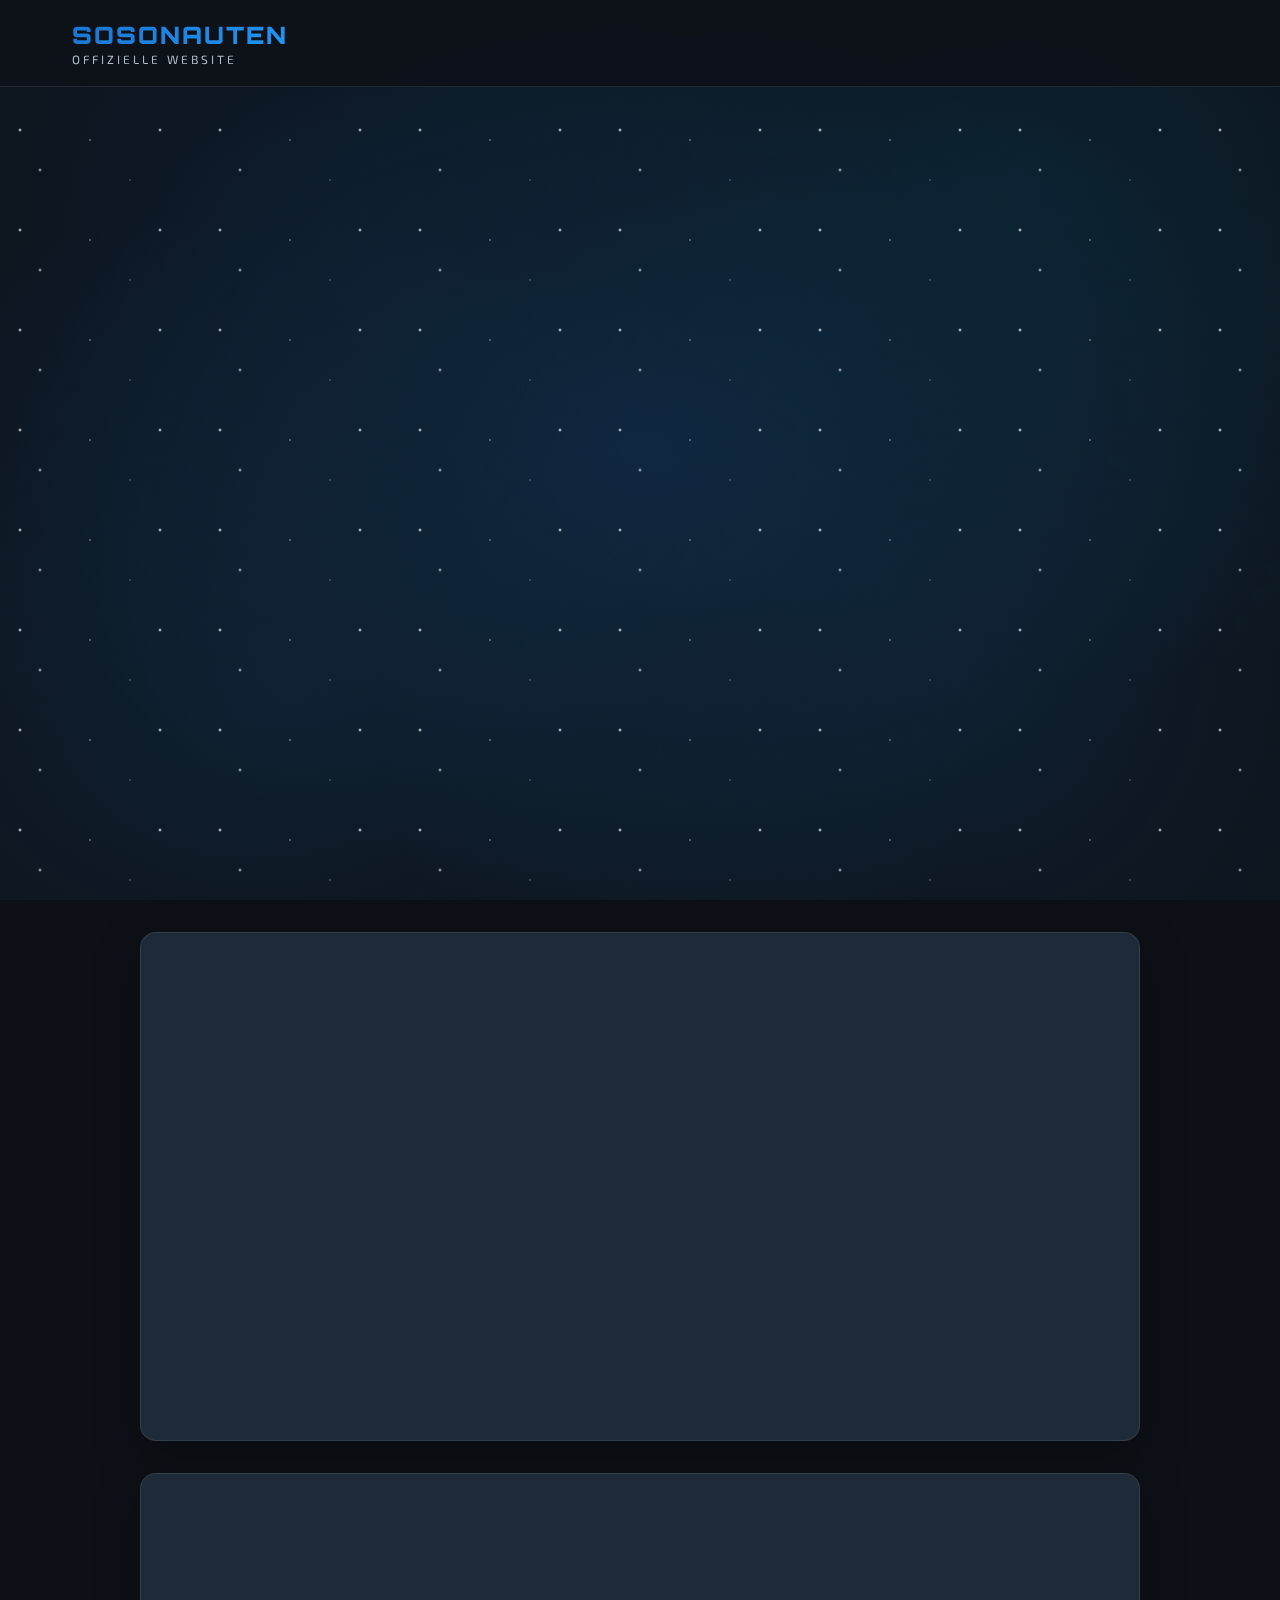
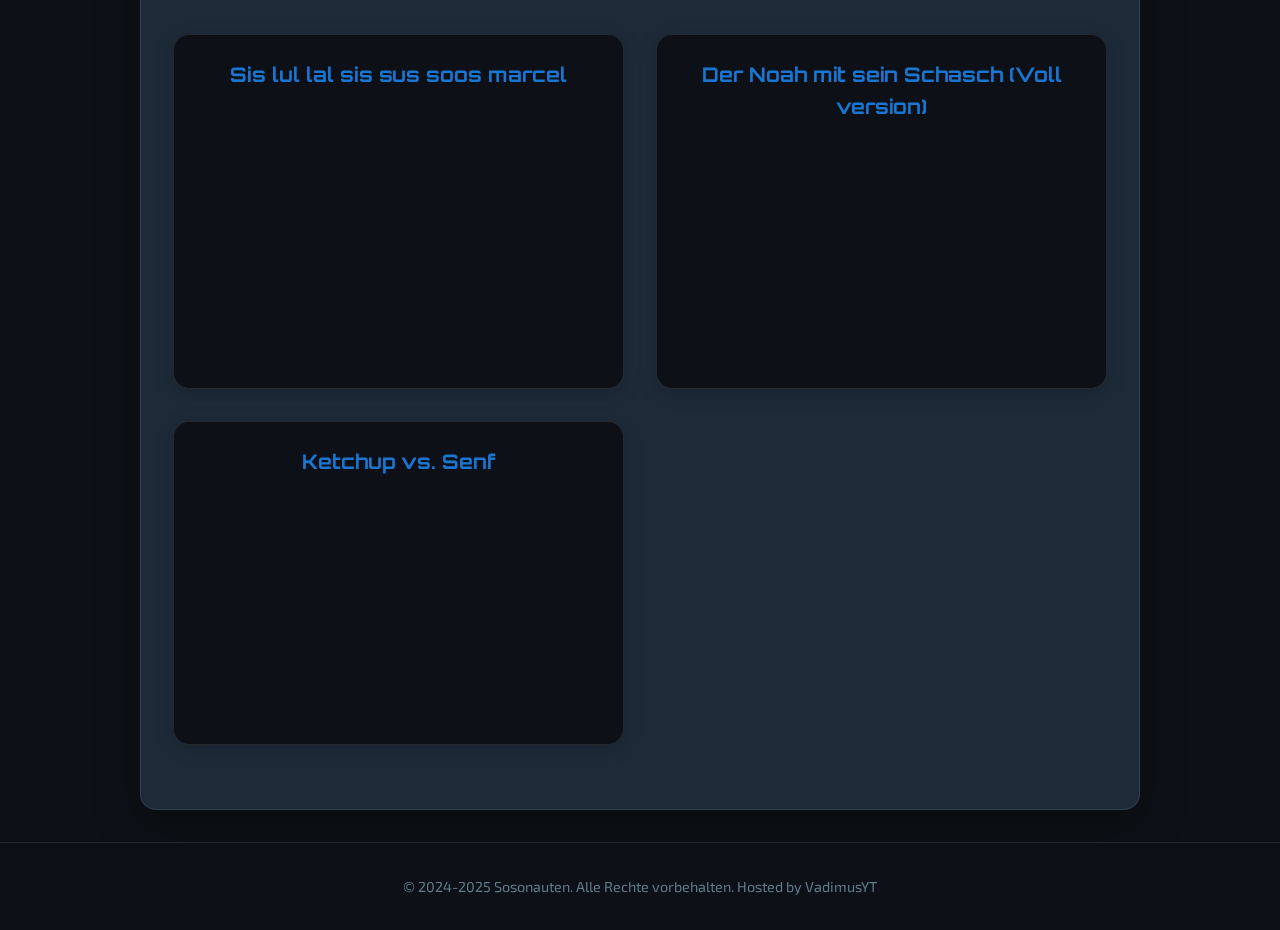
<file: Sosonauten/index.html>
<!DOCTYPE html>
<html lang="de">
<head>
    <meta charset="UTF-8">
    <meta name="viewport" content="width=device-width, initial-scale=1.0">
    <title>Sosonauten Offizielle Website</title>
    <link rel="stylesheet" href="styles.css">
    <link rel="preconnect" href="https://fonts.googleapis.com">
    <link rel="preconnect" href="https://fonts.gstatic.com" crossorigin>
    <link href="https://fonts.googleapis.com/css2?family=Orbitron:wght@400;700;900&family=Exo+2:wght@300;400;600&display=swap" rel="stylesheet">
</head>
<body data-theme="dark">
    <div class="cosmic-background">
        <div class="stars"></div>
        <div class="nebula"></div>
    </div>

    <nav class="navigation">
        <div class="nav-container">
            <div class="logo">
                <span class="logo-text">SOSONAUTEN</span>
                <span class="logo-subtitle">OFFIZIELLE WEBSITE</span>
            </div>
            <div class="nav-controls">
            </div>
        </div>
    </nav>

    <header class="hero-section">
        <div class="hero-content">
            <img src="Bilder/Website.png" alt="Die Sosonauten" class="hero-image text-reveal">
            <h1 class="hero-title">
                <span class="text-reveal delay-1">Die Offizielle</span>
                <span class="text-reveal delay-2">Sosonauten Website</span>
            </h1>
            <p class="hero-subtitle text-reveal delay-3">&copy; 2025 Sosonauten. Alle Rechte vorbehalten. Hosted by Vadimus</p>
            <div class="hero-cta text-reveal delay-4">
                <a href="https://vadimusyt.github.io" class="cta-button primary">Vadimus Websitus</a>
                <a href="https://vadimusyt.github.io/Sosonauten/about" class="cta-button secondary">Über uns</a>
                <a href="https://vadimusyt.github.io/Sosonauten/about" class="cta-button accent">Sosonauten About Page</a>
            </div>
        </div>
    </header>

    <main>
        <section id="about" class="content-section">
            <div class="container">
                <h2 class="section-title">Über die SOSONAUTEN</h2>
                <p class="text-reveal delay-0">Abonniert unseren Kanal und bleibt auf dem Laufenden!</p>

                <div class="info-grid">
                    <div class="info-card text-reveal delay-1">
                        <h3>Mitglieder</h3>
                        <p>Juliusus, Paulus, Vadimus, Nilsus</p>
                    </div>
                    <div class="info-card text-reveal delay-2">
                        <h3>Kontakt</h3>
                        <p>drdj.commandx@gmail.com</p>
                    </div>
                    <div class="info-card text-reveal delay-3">
                        <h3>Credits</h3>
                        <p>Negative0</p>
                    </div>
                </div>

                <div class="youtube-link text-reveal delay-4">
                    <a href="https://www.youtube.com/@SOSONAUTEN" class="cta-button primary">
                        <span>Sosonauten YouTube Channel</span>
                        <span class="btn-arrow">→</span>
                    </a>
                </div>
            </div>
        </section>

        <section id="videos" class="content-section">
            <div class="container">
                <h2 class="section-title">Unsere Videos</h2>
                <div class="video-grid">
                    <div class="video-card">
                        <h3>Sis lul lal sis sus soos marcel<h3>
                        <div class="video-embed">
                            <iframe 
                                width="560" 
                                height="315" 
                                src="https://www.youtube.com/embed/MDSsBfjOrRo" 
                                title="YouTube video placeholder" 
                                frameborder="0" 
                                allow="accelerometer; autoplay; clipboard-write; encrypted-media; gyroscope; picture-in-picture" 
                                allowfullscreen>
                            </iframe>
                        </div>
                    </div>
                    <div class="video-card">
                        <h3>Der Noah mit sein Schasch (Voll version)</h3>
                        <div class="video-embed">
                            <iframe 
                                width="560" 
                                height="315" 
                                src="https://www.youtube.com/embed/saGnBWzH84c" 
                                title="YouTube video placeholder" 
                                frameborder="0" 
                                allow="accelerometer; autoplay; clipboard-write; encrypted-media; gyroscope; picture-in-picture" 
                                allowfullscreen>
                            </iframe>
                        </div>
                    </div>
                    <div class="video-card">
                        <h3>Ketchup vs. Senf</h3>
                        <div class="video-embed">
                            <iframe 
                                width="560" 
                                height="315" 
                                src="https://www.youtube.com/embed/nKBNvMuVRJw" 
                                title="YouTube video placeholder" 
                                frameborder="0" 
                                allow="accelerometer; autoplay; clipboard-write; encrypted-media; gyroscope; picture-in-picture" 
                                allowfullscreen>
                            </iframe>
                        </div>
                    </div>
                </div>
            </div>
        </section>
    </main>

    <footer class="footer">
        <div class="container">
            <div class="footer-bottom">
                <p>&copy; 2024-2025 Sosonauten. Alle Rechte vorbehalten. Hosted by VadimusYT</p>
            </div>
        </div>
    </footer>

    <script type="module" src="script-sosonauten.js"></script>
</body>
</html>
</file>
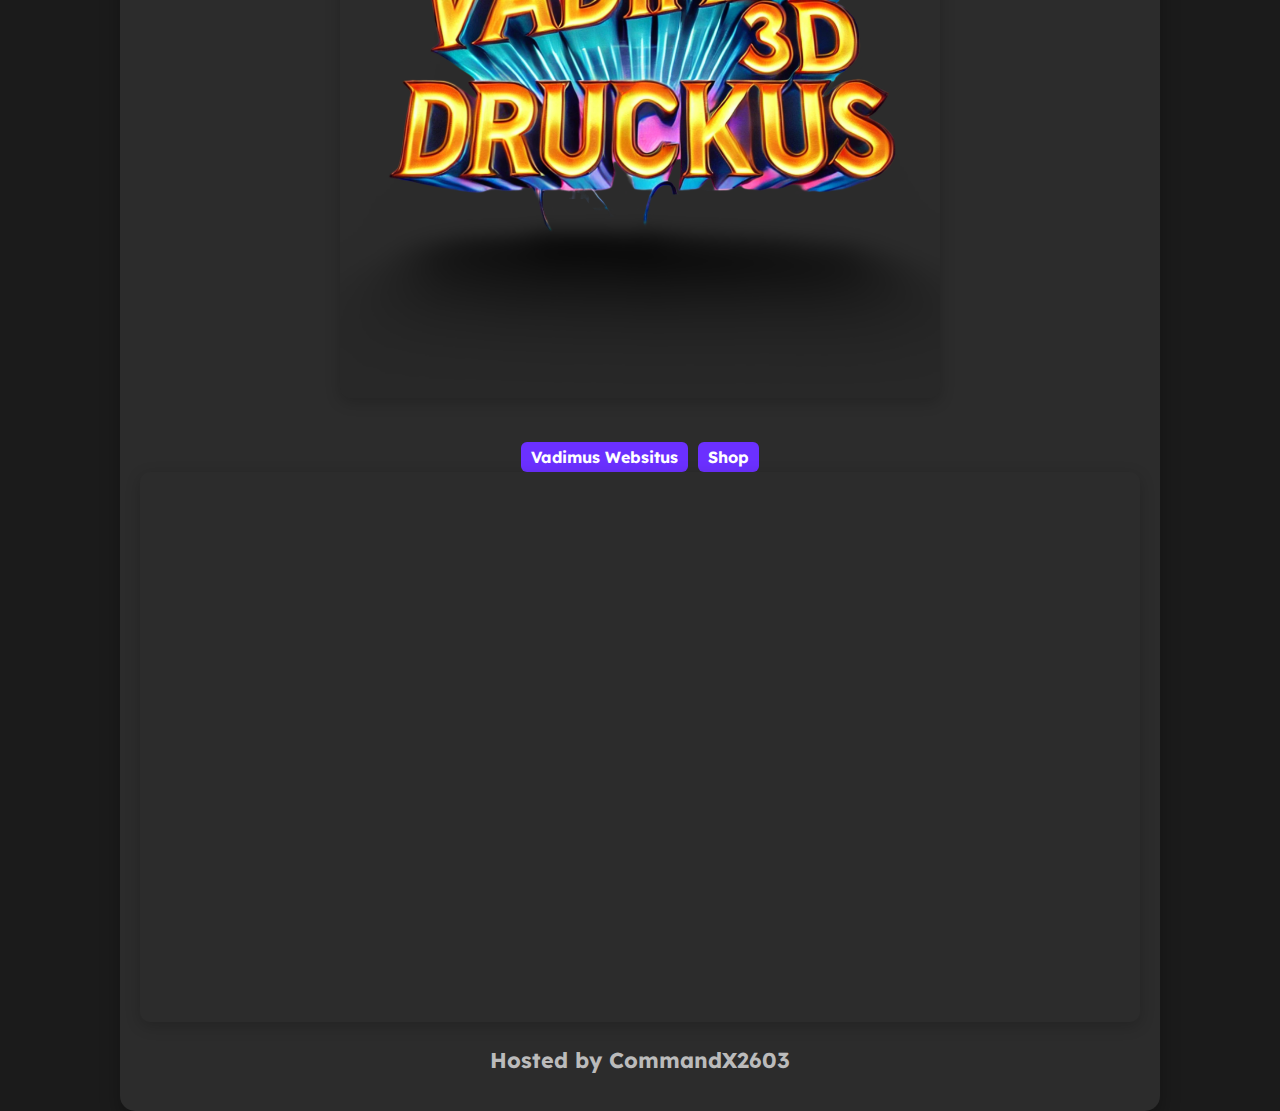
<file: 3DDruck.html>
<!DOCTYPE html>
<html lang="de">
<head>
    <meta charset="UTF-8">
    <meta name="viewport" content="width=device-width, initial-scale=1.0">
    <title>3D-Druck Live Stream</title>
    <style>
    @import url('https://fonts.googleapis.com/css2?family=Lexend:wght@300&family=Oswald:wght@200&display=swap');
    </style>
    <style>
        body {
            font-family: 'Lexend', Tahoma, Geneva, Verdana, sans-serif;
            margin: 0;
            padding: 0;
            background-color: #1b1b1b;
            display: flex;
            justify-content: center;
            align-items: center;
            height: 100vh;
            color: white;
        }

        #stream-container {
            width: 90%;
            max-width: 1000px;
            background-color: #2c2c2c;
            border-radius: 15px;
            box-shadow: 0 10px 20px rgba(0, 0, 0, 0.3);
            padding: 20px;
            text-align: center;
        }

        img {
            width: 100%;
            max-width: 600px;
            height: auto;
            border-radius: 10px;
            margin-bottom: 20px;
            box-shadow: 0 4px 15px rgba(0, 0, 0, 0.2);
        }

        iframe {
            width: 100%;
            height: 550px;
            border: none;
            border-radius: 10px;
            box-shadow: 0 4px 15px rgba(0, 0, 0, 0.2);
        }

        /* Button Container to align buttons side by side */
        .button-container {
            display: flex;
            justify-content: center;
            gap: 10px; /* Space between the buttons */
            margin-top: 20px;
        }

        /* Button Styles */
        a.button {
            text-decoration: none;
            color: #fff;
            background-color: #6b30ff;
            padding: 5px 10px;
            border-radius: 6px;
            font-weight: bold;
            font-size: 1em;
            transition: background-color 0.3s;
        }

        a.button:hover {
            background-color: #2b1463; /* Darker blue on hover */
        }

        .footer {
            margin-top: 20px;
            font-size: 0.9em;
            color: #bbbbbb;
        }

        .footer a {
            color: #ff6b6b;
            text-decoration: none;
        }

        .footer a:hover {
            text-decoration: underline;
        }
    </style>
</head>
<body>

<div id="stream-container">
    <img src="3DDruck.png" alt="3D-Druck Bild">
    
    <!-- Button Container for Side-by-Side Buttons -->
    <div class="button-container">
        <a class="button" href="index">Vadimus Websitus</a>
        <a class="button" href="3DDruckShop">Shop</a>
    </div>

    <iframe src="https://vdo.ninja/?view=3DPRINT260313579" allowfullscreen></iframe>
    
    <div class="footer">
        <h2>Hosted by CommandX2603</h2>
    </div>
</div>

</body>
</html>
</file>
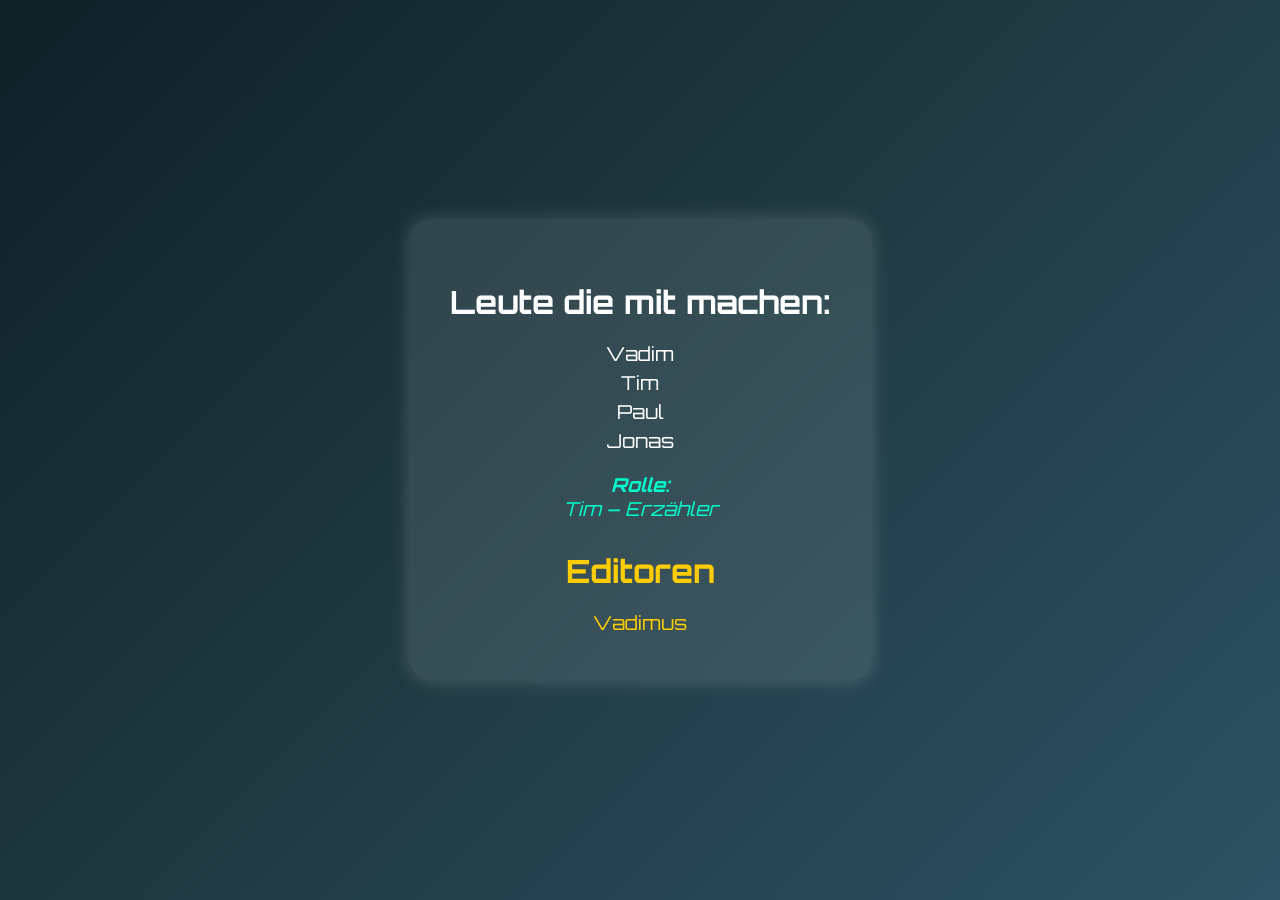
<file: BrudiVision.inc.html>
<!DOCTYPE html>
<html lang="de">
<head>
  <meta charset="UTF-8">
  <title>Mitmacher</title>
  <link href="https://fonts.googleapis.com/css2?family=Orbitron&display=swap" rel="stylesheet">
  <style>
    body {
      margin: 0;
      padding: 0;
      font-family: 'Orbitron', sans-serif;
      color: #ffffff;
      background: linear-gradient(135deg, #0f2027, #203a43, #2c5364);
      height: 100vh;
      display: flex;
      align-items: center;
      justify-content: center;
    }

    .container {
      background: rgba(255, 255, 255, 0.1);
      padding: 40px;
      border-radius: 20px;
      box-shadow: 0 0 20px rgba(255, 255, 255, 0.2);
      text-align: center;
      backdrop-filter: blur(10px);
    }

    h1, h2 {
      font-size: 2em;
      margin-bottom: 20px;
    }

    p {
      font-size: 1.2em;
      margin: 5px 0;
    }

    .rolle {
      margin-top: 20px;
      font-style: italic;
      color: #00ffcc;
    }

    .editoren {
      margin-top: 30px;
      color: #ffcc00;
    }
  </style>
</head>
<body>
  <div class="container">
    <h1>Leute die mit machen:</h1>
    <p>Vadim</p>
    <p>Tim</p>
    <p>Paul</p>
    <p>Jonas</p>

    <div class="rolle">
      <p><strong>Rolle:</strong><br>Tim – Erzähler</p>
    </div>

    <div class="editoren">
      <h2>Editoren</h2>
      <p>Vadimus</p>
    </div>
  </div>
</body>
</html>
</file>
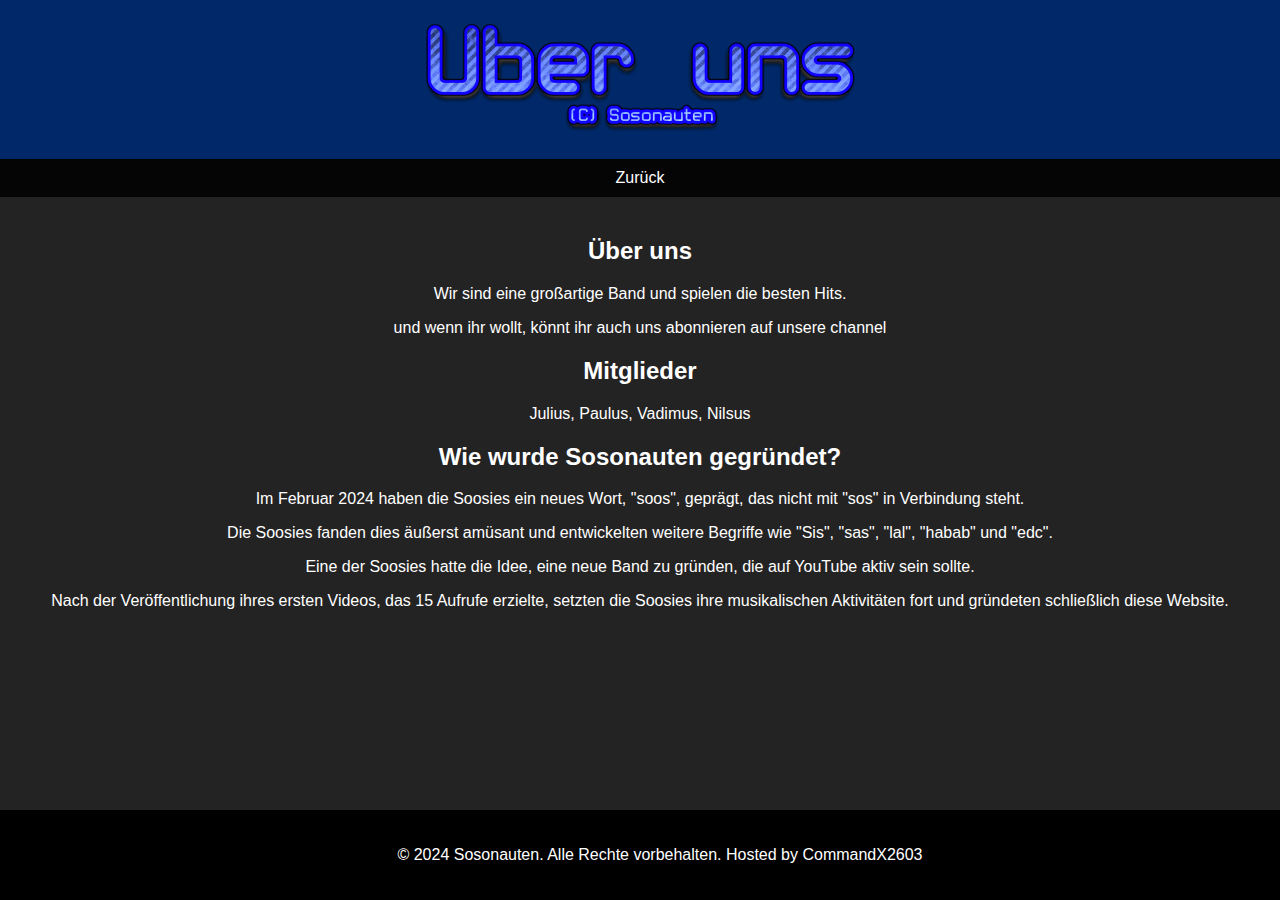
<file: Sosonauten/about.html>
<!DOCTYPE html>
<html lang="en">
<head>
    <meta charset="UTF-8">
    <meta name="viewport" content="width=device-width, initial-scale=1.0">
    <style>
 body {
            font-family: Arial, sans-serif;
            background-color: #242323;
            margin: 0;
            padding: 0;
	    color: #fff;
	    text-align: center;
        }
        header {
            background-color: #012969;
            color: #fff;
            padding: 20px;
        }
        h1 {
            margin: 0;
            font-size: 36px;
        }
        nav {
            background-color: #050505;
            padding: 10px 0;
            text-align: center;
        }
        nav a {
            color: #fff;
            text-decoration: none;
            padding: 10px 20px;
            margin: 0 5px;
            border-radius: 5px;
            transition: background-color 0.3s ease;
        }
        nav a:hover {
            background-color: #555;
		color: #fff;
		text-align: center;
        }
        section {
            padding: 20px;
        }
        .content {
            max-width: 800px;
            margin: auto;
            text-align: center;
        }
        footer {
            background-color: #000000;
            color: #fff;
            padding: 20px;
            text-align: center;
            position: fixed;
            bottom: 0;
            width: 100%;
        }
    </style>
</head>
<body>
    <header>
	    <img src="Bilder/uber_uns.png" alt="Die sosonauten">
	</header>
    <nav>
        <a href="Sosonauten.html">Zurück</a>
    </nav>
    <main>
        <section id="about">
            <h2>Über uns</h2>
            <p>Wir sind eine großartige Band und spielen die besten Hits.</p>
		<p>und wenn ihr wollt, könnt ihr auch uns abonnieren auf unsere channel</p>
	<h2>Mitglieder</h2>
        	<p>Julius, Paulus, Vadimus, Nilsus</p>
 <h2>Wie wurde Sosonauten gegründet?</h2>
		<p>Im Februar 2024 haben die Soosies ein neues Wort, "soos", geprägt, das nicht mit "sos" in Verbindung steht.</p> 
		<p>Die Soosies fanden dies äußerst amüsant und entwickelten weitere Begriffe wie "Sis", "sas", "lal", "habab" und "edc".</p>
		<p>Eine der Soosies hatte die Idee, eine neue Band zu gründen, die auf YouTube aktiv sein sollte.</p>
		<p>Nach der Veröffentlichung ihres ersten Videos, das 15 Aufrufe erzielte, setzten die Soosies ihre musikalischen Aktivitäten fort und gründeten schließlich diese Website.</p>
        </section>
    <footer>
    <p>&copy; 2024 Sosonauten. Alle Rechte vorbehalten. Hosted by CommandX2603</p>
</footer>
	</main>
</body>
</html>
</file>
<file: Sosonauten/styles.css>
:root {
    --primary-color: #1976d2;  
    --secondary-color: #2196f3;  
    --accent-color: #03a9f4;  
    --background-dark: #0d1117;  
    --background-light: #1a2634;  
    --text-primary: #f0f4f8;  
    --text-secondary: #b0bec5;  
    --text-muted: #607d8b;  
    --surface: #1e2a38;  
    --surface-light: #263238;  
    --gradient-primary: linear-gradient(135deg, var(--primary-color), var(--secondary-color));
    --gradient-accent: linear-gradient(135deg, var(--accent-color), var(--primary-color));
    --shadow-soft: 0 4px 20px rgba(0, 0, 0, 0.15);
    --shadow-medium: 0 8px 32px rgba(0, 0, 0, 0.2);
    --shadow-strong: 0 16px 48px rgba(0, 0, 0, 0.3);
    --border-radius: 16px;
    --transition: all 0.3s cubic-bezier(0.4, 0, 0.2, 1);
}

* {
    margin: 0;
    padding: 0;
    box-sizing: border-box;
}

body {
    font-family: 'Exo 2', sans-serif;
    background: var(--background-dark);
    color: var(--text-primary);
    line-height: 1.6;
    overflow-x: hidden;
}

.cosmic-background {
    position: fixed;
    top: 0;
    left: 0;
    width: 100%;
    height: 100%;
    z-index: -1;
    background: radial-gradient(ellipse at center, rgba(25, 118, 210, 0.1) 0%, transparent 70%),
                radial-gradient(ellipse at 20% 80%, rgba(33, 150, 243, 0.1) 0%, transparent 50%),
                radial-gradient(ellipse at 80% 20%, rgba(3, 169, 244, 0.1) 0%, transparent 50%);
}

.stars {
    position: absolute;
    width: 100%;
    height: 100%;
    background-image:
        radial-gradient(2px 2px at 20px 30px, #fff, transparent),
        radial-gradient(2px 2px at 40px 70px, rgba(255,255,255,0.8), transparent),
        radial-gradient(1px 1px at 90px 40px, #fff, transparent),
        radial-gradient(1px 1px at 130px 80px, rgba(255,255,255,0.6), transparent),
        radial-gradient(2px 2px at 160px 30px, #fff, transparent);
    background-repeat: repeat;
    background-size: 200px 100px;
    animation: sparkle 3s linear infinite;
}

@keyframes sparkle {
    0%, 100% { opacity: 1; }
    50% { opacity: 0.7; }
}

.nebula {
    position: absolute;
    width: 100%;
    height: 100%;
    background:
        radial-gradient(circle at 25% 25%, rgba(25, 118, 210, 0.1) 0%, transparent 50%),
        radial-gradient(circle at 75% 75%, rgba(33, 150, 243, 0.1) 0%, transparent 50%);
    animation: nebula-drift 20s ease-in-out infinite;
}

@keyframes nebula-drift {
    0%, 100% { transform: translate(0, 0) rotate(0deg); }
    33% { transform: translate(-10px, -10px) rotate(1deg); }
    66% { transform: translate(10px, -5px) rotate(-1deg); }
}

.navigation {
    position: fixed;
    top: 0;
    left: 0;
    right: 0;
    z-index: 1000;
    background: rgba(13, 17, 23, 0.9);
    backdrop-filter: blur(20px);
    border-bottom: 1px solid rgba(255, 255, 255, 0.1);
}

.nav-container {
    max-width: 1200px;
    margin: 0 auto;
    padding: 1rem 2rem;
    display: flex;
    justify-content: space-between;
    align-items: center;
}

.logo {
    display: flex;
    flex-direction: column;
}

.logo-text {
    font-family: 'Orbitron', monospace;
    font-weight: 900;
    font-size: 1.5rem;
    background: var(--gradient-primary);
    -webkit-background-clip: text;
    -webkit-text-fill-color: transparent;
    letter-spacing: 2px;
}

.logo-subtitle {
    font-size: 0.75rem;
    color: var(--text-secondary);
    letter-spacing: 3px;
    margin-top: -4px;
}

.hero-section {
    min-height: 100vh;
    display: flex;
    align-items: center;
    padding: 8rem 2rem 2rem;
    position: relative;
    flex-direction: column;
    justify-content: center;
    text-align: center;
}

.hero-content {
    max-width: 1200px;
    margin: 0 auto;
    display: flex;
    flex-direction: column;
    align-items: center;
    gap: 1.5rem;
}

.hero-image {
    max-width: 80%;
    height: auto;
    border-radius: var(--border-radius);
    box-shadow: var(--shadow-medium);
    margin-bottom: 2rem;
}

.hero-title {
    font-family: 'Orbitron', monospace;
    font-size: clamp(2rem, 5vw, 3rem);
    font-weight: 700;
    line-height: 1.1;
    margin-bottom: 1rem;
    background: var(--gradient-primary);
    -webkit-background-clip: text;
    -webkit-text-fill-color: transparent;
    display: block;
}

.hero-title span {
    display: block;
}

.text-reveal {
    opacity: 0;
    transform: translateY(30px);
    animation: reveal 1s ease-out forwards;
}

.delay-0 { animation-delay: 0s; }
.delay-1 { animation-delay: 0.2s; }
.delay-2 { animation-delay: 0.4s; }
.delay-3 { animation-delay: 0.6s; }
.delay-4 { animation-delay: 0.8s; }

@keyframes reveal {
    to {
        opacity: 1;
        transform: translateY(0);
    }
}

.hero-subtitle {
    font-size: 1rem;
    color: var(--text-secondary);
    margin-bottom: 2rem;
    max-width: 500px;
}

.hero-cta {
    display: flex;
    gap: 1rem;
    flex-wrap: wrap;
    justify-content: center;
}

.cta-button {
    padding: 1rem 2rem;
    border: none;
    border-radius: var(--border-radius);
    font-weight: 600;
    font-size: 1rem;
    cursor: pointer;
    transition: var(--transition);
    position: relative;
    overflow: hidden;
    text-decoration: none;
    display: inline-flex;
    align-items: center;
    gap: 0.5rem;
}

.cta-button.primary {
    background: var(--gradient-primary);
    color: white;
}

.cta-button.secondary {
    background: transparent;
    color: var(--text-primary);
    border: 2px solid var(--primary-color);
}

.cta-button.accent {
    background: var(--gradient-accent);
    color: white;
}

.cta-button:hover {
    transform: translateY(-2px);
    box-shadow: var(--shadow-medium);
}

.btn-arrow {
    transition: transform 0.3s ease;
}

.cta-button:hover .btn-arrow {
    transform: translateX(5px);
}

.container {
    max-width: 1200px;
    margin: 0 auto;
    padding: 0 2rem;
}

.content-section {
    padding: 4rem 0;
    background: var(--surface);
    border-radius: var(--border-radius);
    margin: 2rem auto;
    max-width: 1000px;
    box-shadow: var(--shadow-strong);
    border: 1px solid rgba(255, 255, 255, 0.1);
}

.section-title {
    font-family: 'Orbitron', monospace;
    font-size: clamp(1.8rem, 4vw, 2.5rem);
    text-align: center;
    margin-bottom: 2rem;
    background: var(--gradient-primary);
    -webkit-background-clip: text;
    -webkit-text-fill-color: transparent;
}

.info-grid {
    display: grid;
    grid-template-columns: repeat(auto-fit, minmax(250px, 1fr));
    gap: 2rem;
    margin-top: 2rem;
}

.info-card {
    background: var(--background-dark);
    border-radius: var(--border-radius);
    padding: 1.5rem;
    transition: var(--transition);
    border: 1px solid rgba(255, 255, 255, 0.1);
    box-shadow: var(--shadow-soft);
}

.info-card h3 {
    font-family: 'Orbitron', monospace;
    font-size: 1.25rem;
    margin-bottom: 0.75rem;
    color: var(--primary-color);
}

.info-card p {
    color: var(--text-secondary);
    font-size: 1rem;
}

.info-card:hover {
    transform: translateY(-5px);
    box-shadow: var(--shadow-medium);
}

.youtube-link {
    margin-top: 3rem;
    text-align: center;
}

.video-grid {
    display: grid;
    grid-template-columns: repeat(auto-fit, minmax(300px, 1fr));
    gap: 2rem;
    margin-top: 2rem;
}

.video-card {
    background: var(--background-dark);
    border-radius: var(--border-radius);
    padding: 1.5rem;
    transition: var(--transition);
    border: 1px solid rgba(255, 255, 255, 0.1);
    box-shadow: var(--shadow-soft);
    text-align: center;
}

.video-card h3 {
    font-family: 'Orbitron', monospace;
    font-size: 1.25rem;
    margin-bottom: 1rem;
    color: var(--primary-color);
}

.video-embed {
    position: relative;
    padding-bottom: 56.25%; /* 16:9 aspect ratio */
    height: 0;
    overflow: hidden;
    border-radius: var(--border-radius);
}

.video-embed iframe {
    position: absolute;
    top: 0;
    left: 0;
    width: 100%;
    height: 100%;
}

.video-card:hover {
    transform: translateY(-5px);
    box-shadow: var(--shadow-medium);
}

.footer {
    background: var(--background-dark);
    padding: 2rem 0;
    border-top: 1px solid rgba(255, 255, 255, 0.1);
    text-align: center;
}

.footer-bottom p {
    color: var(--text-muted);
    font-size: 0.9rem;
}

/* Responsive Design */
@media (max-width: 768px) {
    .nav-container {
        flex-direction: column;
        gap: 1rem;
    }

    .hero-section {
        padding-top: 10rem;
    }

    .hero-content {
        gap: 1rem;
    }

    .hero-image {
        max-width: 90%;
    }

    .hero-title {
        font-size: clamp(1.8rem, 8vw, 3rem);
    }

    .hero-subtitle {
        font-size: 0.9rem;
    }

    .hero-cta {
        flex-direction: column;
        gap: 0.75rem;
        width: 100%;
        align-items: center;
    }

    .cta-button {
        width: 80%;
        max-width: 300px;
        justify-content: center;
    }

    .content-section {
        padding: 3rem 1rem;
    }

    .section-title {
        font-size: clamp(1.6rem, 6vw, 2.5rem);
        margin-bottom: 1.5rem;
    }

    .info-grid {
        grid-template-columns: 1fr;
        gap: 1.5rem;
    }

    .video-grid {
        grid-template-columns: 1fr;
        gap: 1.5rem;
    }
}

/* Smooth scrolling */
html {
    scroll-behavior: smooth;
}

/* Custom scrollbar */
::-webkit-scrollbar {
    width: 8px;
}

::-webkit-scrollbar-track {
    background: var(--background-dark);
}

::-webkit-scrollbar-thumb {
    background: var(--primary-color);
    border-radius: 4px;
}

::-webkit-scrollbar-thumb:hover {
    background: var(--secondary-color);
}
</file>
